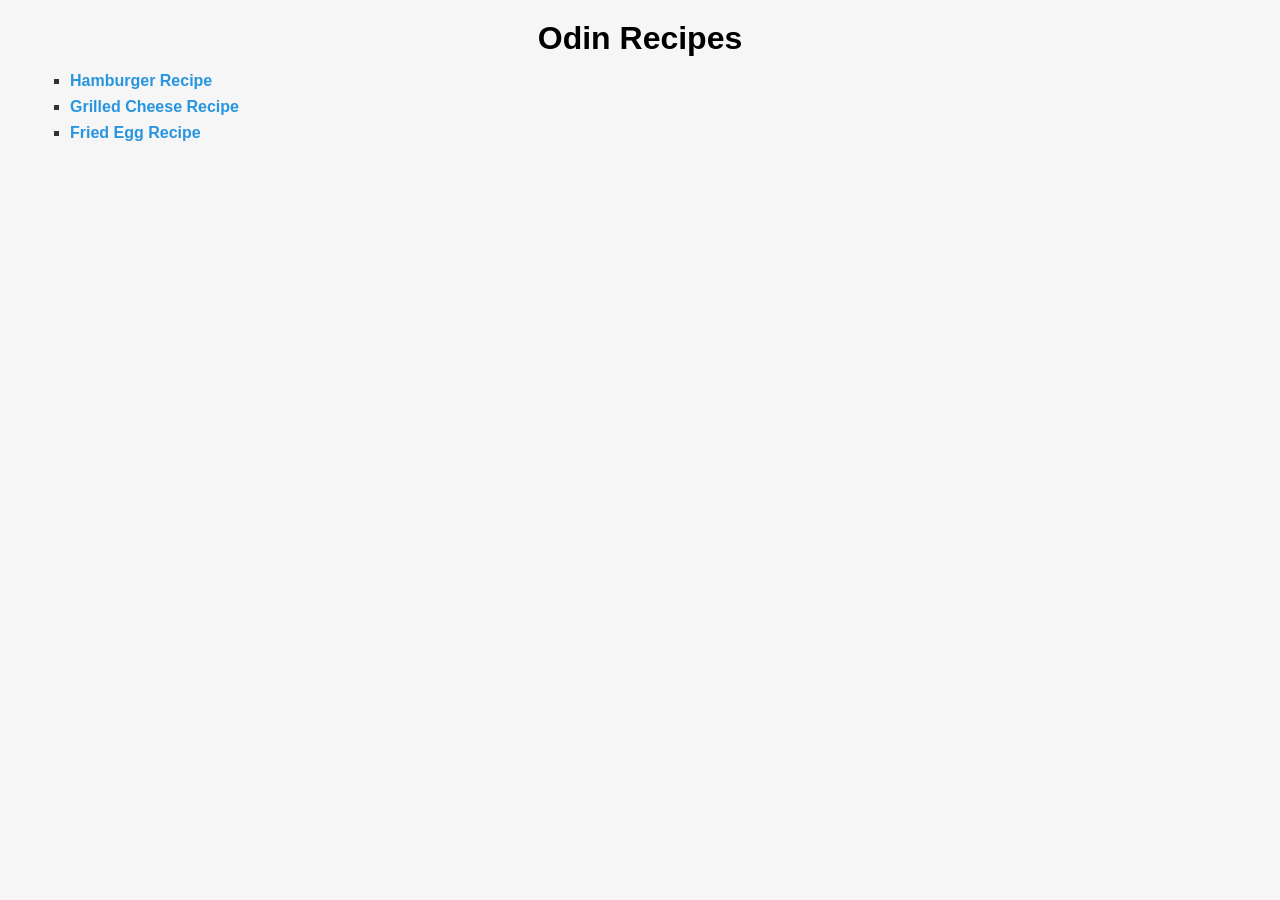
<file: index.html>
<!DOCTYPE html>
<html lang="en">
<head>
    <link rel="stylesheet" href="styles.css">
    <meta charset="UTF-8">
    <meta name="viewport" content="width=device-width, initial-scale=1.0">
    <title>Document</title>
</head>
<body>
    <h1>Odin Recipes</h1>
    <ul class="recipe-list">
        <li><a href="recipes/hamburger.html">Hamburger Recipe</a></li>
        <li><a href="recipes/grilled cheese.html">Grilled Cheese Recipe</a></li>
        <li><a href="recipes/fried egg.html">Fried Egg Recipe</a></li>
    </ul>
</body>
</html>
</file>
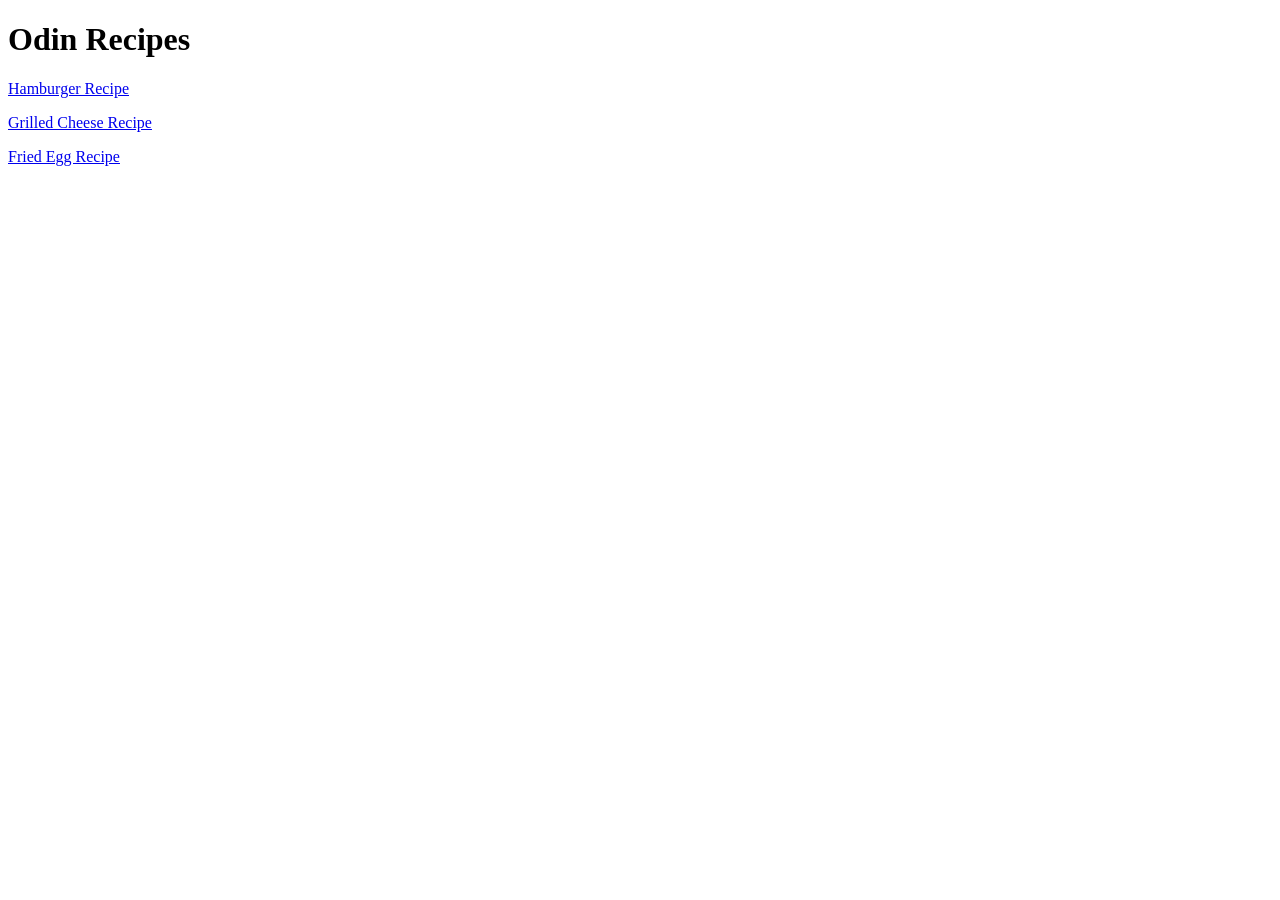
<file: idex.html>
<!DOCTYPE html>
<html lang="en">
<head>
    <meta charset="UTF-8">
    <meta name="viewport" content="width=device-width, initial-scale=1.0">
    <title>Document</title>
</head>
<body>
    <h1>Odin Recipes</h1>
    <a href="recipes/hamburger.html">Hamburger Recipe</a>
   <p><a href="recipes/grilled cheese.html">Grilled Cheese Recipe</a>
   </p> 
   <p><a href="recipes/fried egg.html">Fried Egg Recipe</a></p>
</body>
</html>
</file>
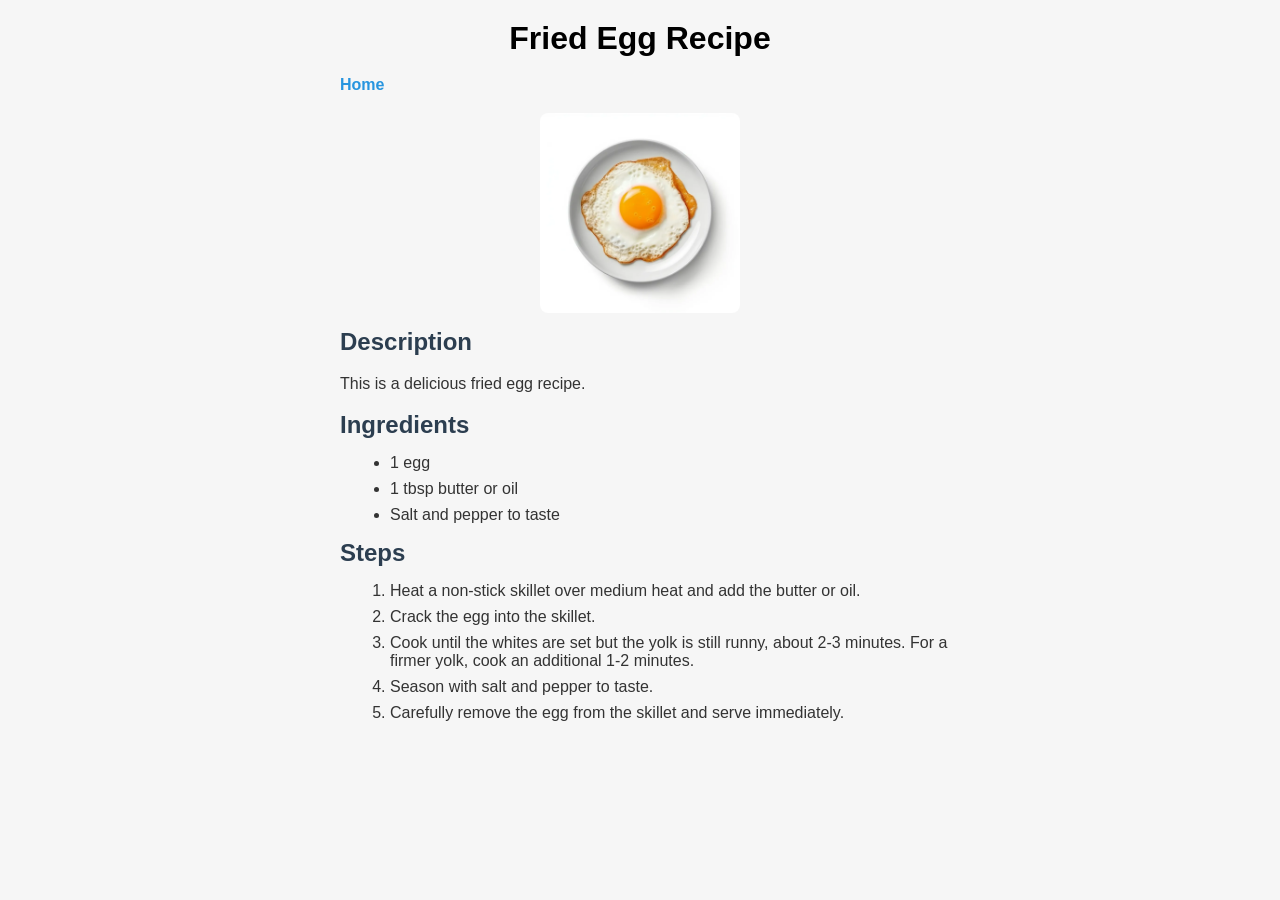
<file: recipes/fried egg.html>
<!DOCTYPE html>
<html lang="en">
<head>
    <meta charset="UTF-8">
    <meta name="viewport" content="width=device-width, initial-scale=1.0">
    <title>Document</title>
    <link rel="stylesheet" href="../styles.css">
</head>
<body>
    <h1>Fried Egg Recipe</h1>
    <p><a href="../index.html">Home</a></p>
    <img src="../images/friedegg.png" alt="An DELICIOUS Fried Egg"  height="200"/>
    <h2>Description</h2>
    <p>This is a delicious fried egg recipe.</p>
    <h2>Ingredients</h2>
    <ul>
        <li>1 egg</li>
        <li>1 tbsp butter or oil</li>
        <li>Salt and pepper to taste</li>
    </ul>
    <h2>Steps</h2>
    <ol>
        <li>Heat a non-stick skillet over medium heat and add the butter or oil.</li>
        <li>Crack the egg into the skillet.</li>
        <li>Cook until the whites are set but the yolk is still runny, about 2-3 minutes. For a firmer yolk, cook an additional 1-2 minutes.</li>
        <li>Season with salt and pepper to taste.</li>
        <li>Carefully remove the egg from the skillet and serve immediately.</li>
    </ol>
</body>
</html>
</file>
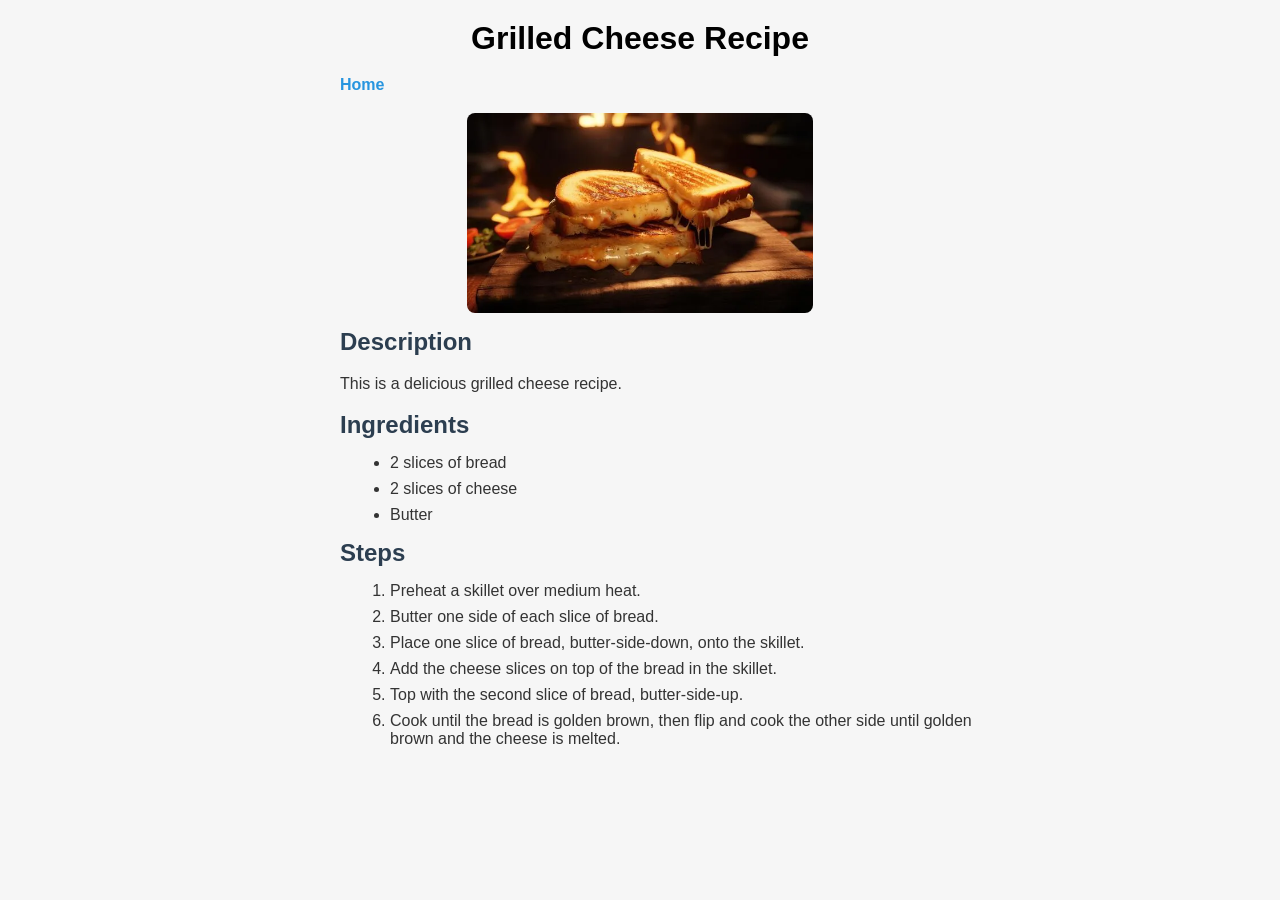
<file: recipes/grilled cheese.html>
<!DOCTYPE html>
<html lang="en">
<head>
    <meta charset="UTF-8">
    <meta name="viewport" content="width=device-width, initial-scale=1.0">
    <title>Document</title>
    <link rel="stylesheet" href="../styles.css">
</head>
<body>
    <h1>Grilled Cheese Recipe</h1>
    <p><a href="../index.html">Home</a></p>
    <img src="../images/grilledcheese.png" alt="An DELICIOUS Grilled Cheese"  height="200"/>
    <h2>Description</h2>
    <p>This is a delicious grilled cheese recipe.</p>
    <h2>Ingredients</h2>
    <ul>
        <li>2 slices of bread</li>
        <li>2 slices of cheese</li>
        <li>Butter</li>
    </ul>
    <h2>Steps</h2>
    <ol>
        <li>Preheat a skillet over medium heat.</li>
        <li>Butter one side of each slice of bread.</li>
        <li>Place one slice of bread, butter-side-down, onto the skillet.</li>
        <li>Add the cheese slices on top of the bread in the skillet.</li>
        <li>Top with the second slice of bread, butter-side-up.</li>
        <li>Cook until the bread is golden brown, then flip and cook the other side until golden brown and the cheese is melted.</li>
    </ol>
</body>
</html>
</file>
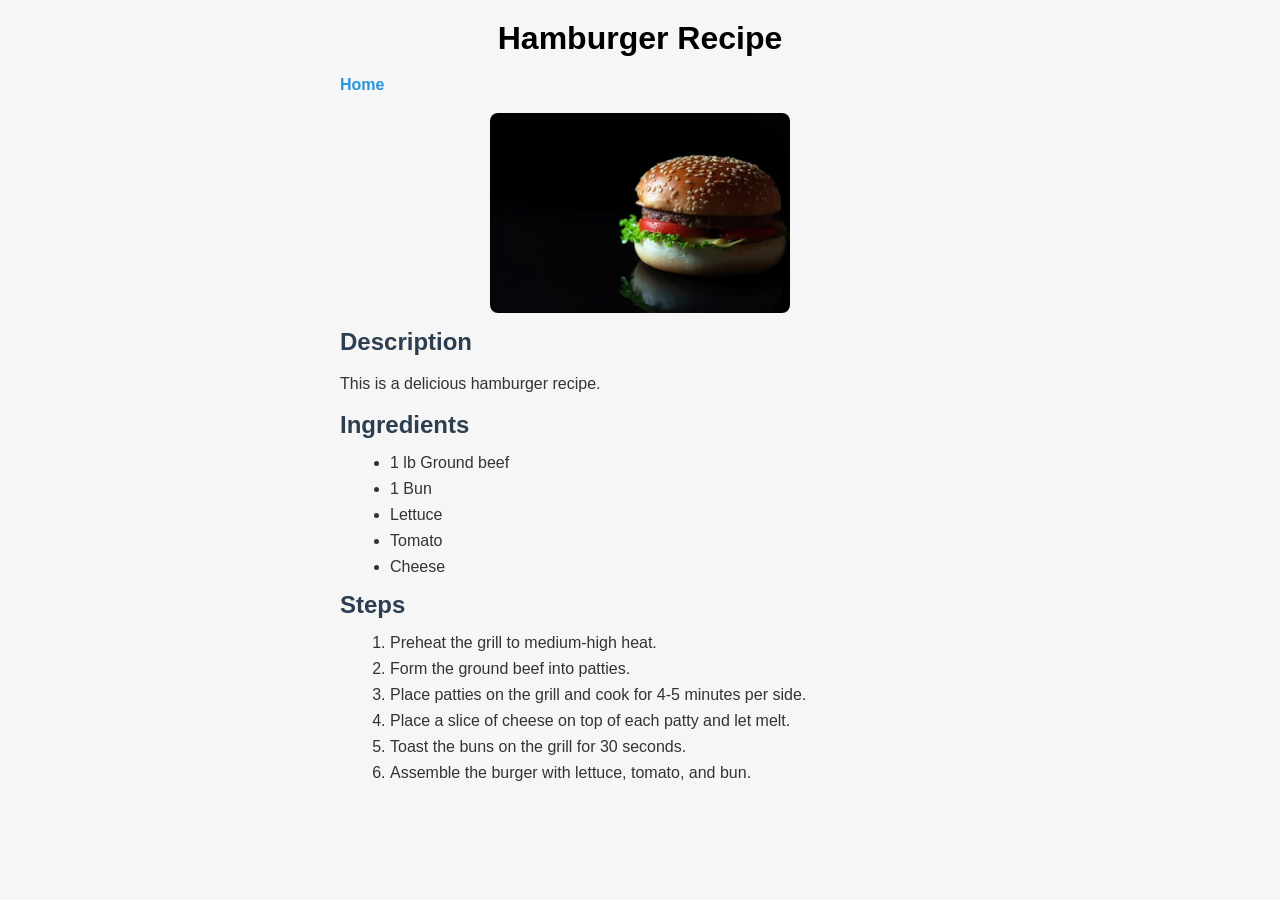
<file: recipes/hamburger.html>
<!DOCTYPE html>
<html lang="en">
<head>
    <meta charset="UTF-8">
    <meta name="viewport" content="width=device-width, initial-scale=1.0">
    <title>Document</title>
    <link rel="stylesheet" href="../styles.css">
</head>
<body>
    <h1>Hamburger Recipe</h1>
    <p><a href="../index.html">Home</a></p>
    <img src="../images/hamburger.png" alt="An DELICIOUS Hamburger"  height="200"/>
    <h2>Description</h2>
    <p>This is a delicious hamburger recipe.</p>
    <h2>Ingredients</h2>
    <ul>
        <li>1 lb Ground beef</li>
        <li>1 Bun</li>
        <li>Lettuce</li>
        <li>Tomato</li>
        <li>Cheese</li>
    </ul>
    <h2>Steps</h2>
    <ol><li>Preheat the grill to medium-high heat.</li>
        <li>Form the ground beef into patties.</li>
        <li>Place patties on the grill and cook for 4-5 minutes per side.</li>
        <li>Place a slice of cheese on top of each patty and let melt.</li>
        <li>Toast the buns on the grill for 30 seconds.</li>
        <li>Assemble the burger with lettuce, tomato, and bun.</li>
    </ol>
</body>
</html>
</file>
<file: styles.css>
/* Reset básico */
* {
  margin: 0;
  padding: 0;
  box-sizing: border-box;
}

/* Corpo da página */
body {
  font-family: Arial, Helvetica, sans-serif;
  background-color: #f6f6f6;
  color: #333;
  padding: 20px;
}

/* Títulos */
h1 {
  text-align: center;
  margin-bottom: 20px;
  color: #000000;
}

h2 {
  margin-top: 20px;
  margin-bottom: 10px;
  color: #2c3e50;
}

/* Links */
a {
  text-decoration: none;
  color: #2795df;
  font-weight: bold;
}

a:hover {
  text-decoration: underline;
}

/* Centralizar conteúdo */
body > * {
  max-width: 600px;
  margin: 0 auto 15px;
}

/* Imagens */
img {
  display: block;
  margin: 15px auto;
  border-radius: 8px;;
}

/* Listas */
.recipe-list {
  list-style-type: square;
  margin-left: 50px;
}

ul, ol {
  margin-left: 370px;
}

li {
  margin-bottom: 8px;
  
}

/* Parágrafos */
p {
  line-height: 1.6;
}
</file>
